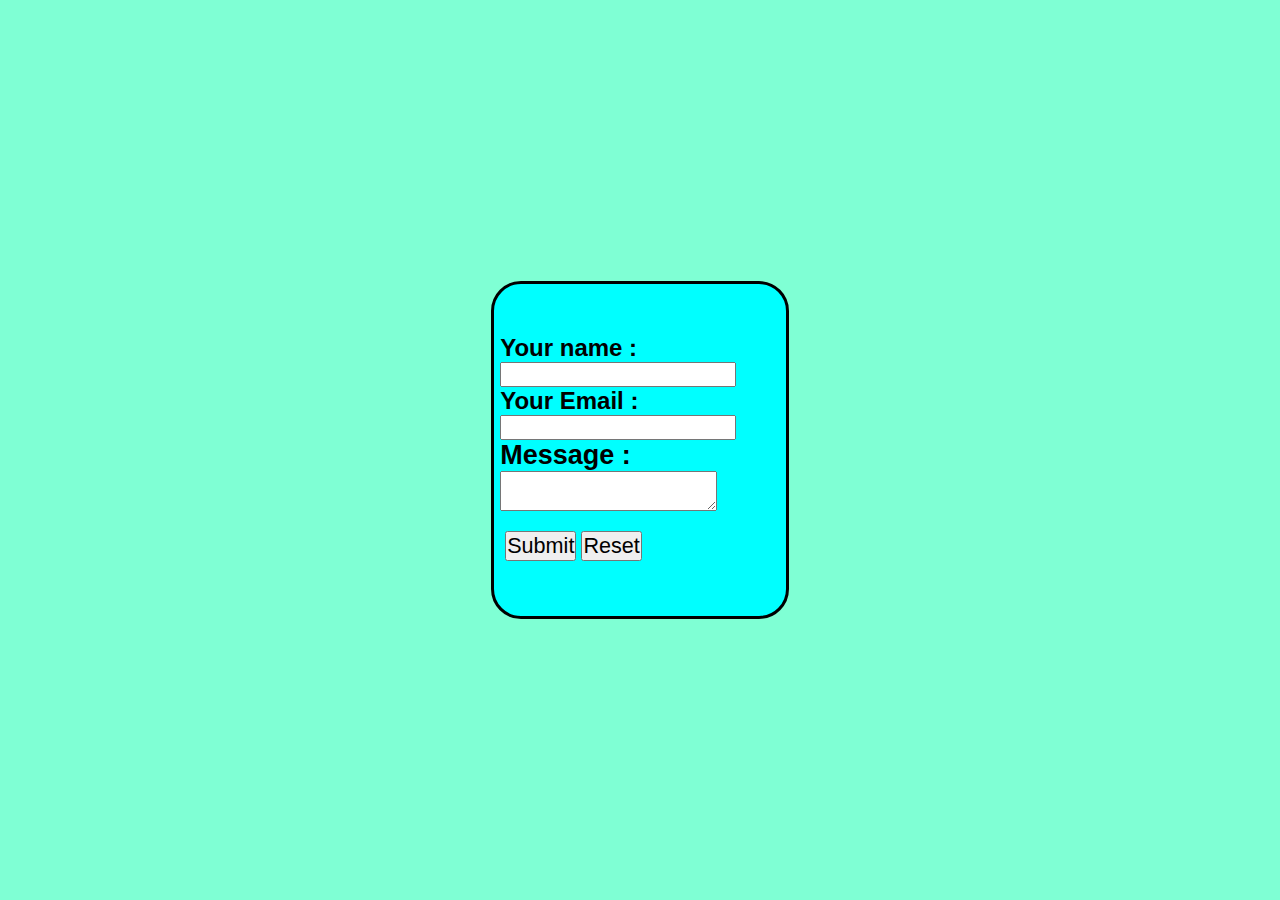
<file: index.html>
<!DOCTYPE html>
<html lang="en">
<head>
    <meta charset="UTF-8">
    <meta name="viewport" content="width=device-width, initial-scale=1.0">
    <title>Document</title>
    <link rel="stylesheet" href="form.css">
</head>
<body>
    <div class="container">
        <div class="form-container">
            <div class="form-group">
                <h2>Your name :</h2>
                <input type="text" id="name">
            </div>
            <div class="form-group">
                <h2>Your Email :</h2>
                <input type="text" id="email">
            </div>
            <div class="form-groups">
                <h2>Message :</h2>
                <textarea name="Message" id="msg"></textarea>
             </div>
             <div class="btn">
                <button type="button" class="btnsubmit" onclick="submit()">Submit</button> 
                <button type="button" class="btnreset" onclick="reset()">Reset</button>
            </div>
        </div>
    </div>
    <script src="form.js"></script>
</body>
</html>
</file>
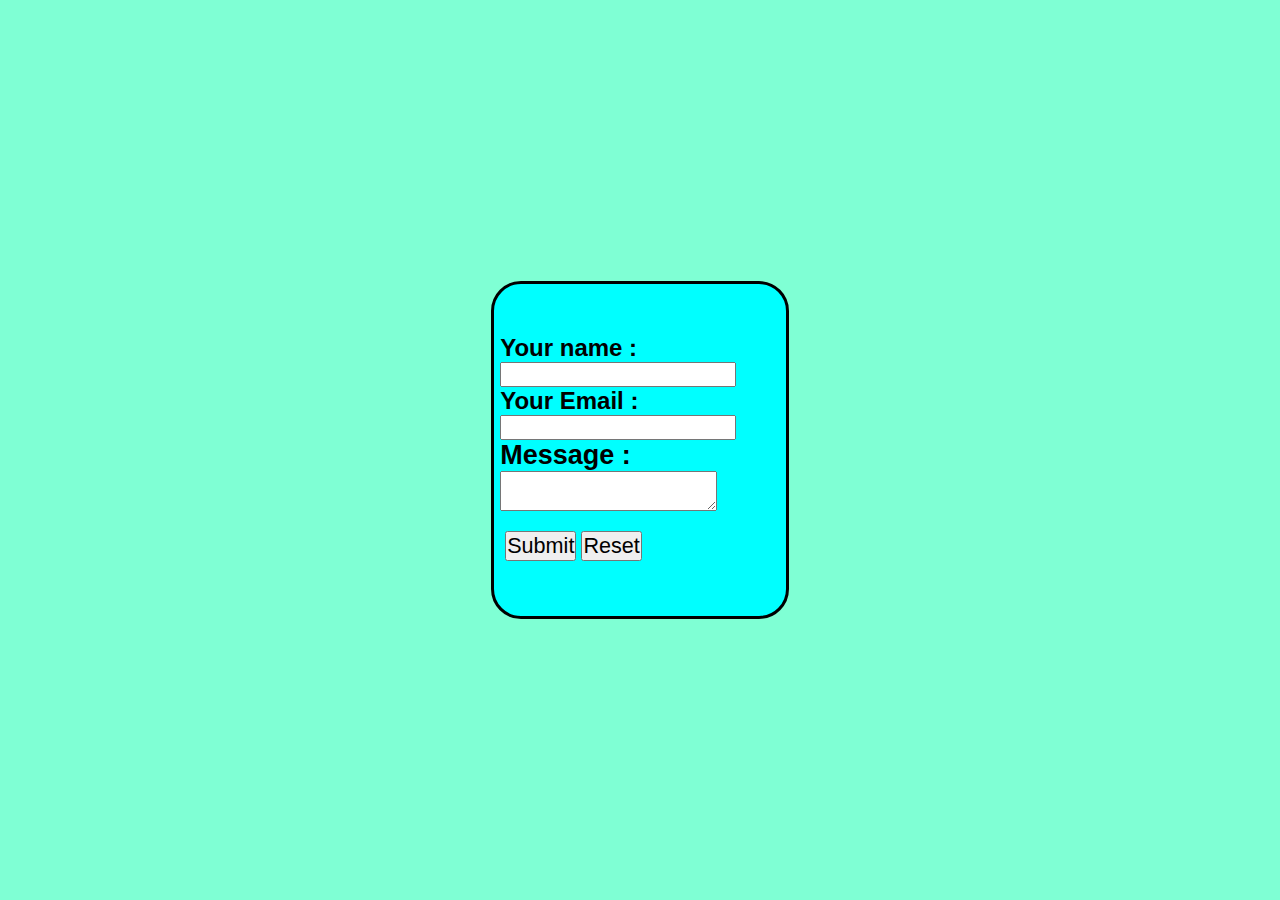
<file: form.html>
<!DOCTYPE html>
<html lang="en">
<head>
    <meta charset="UTF-8">
    <meta name="viewport" content="width=device-width, initial-scale=1.0">
    <title>Document</title>
    <link rel="stylesheet" href="form.css">
</head>
<body>
    <div class="container">
        <div class="form-container">
            <div class="form-group">
                <h2>Your name :</h2>
                <input type="text" id="name">
            </div>
            <div class="form-group">
                <h2>Your Email :</h2>
                <input type="text" id="email">
            </div>
            <div class="form-groups">
                <h2>Message :</h2>
                <textarea name="Message" id="msg"></textarea>
             </div>
             <div class="btn">
                <button type="button" class="btnsubmit" onclick="submit()">Submit</button> 
                <button type="button" class="btnreset" onclick="reset()">Reset</button>
            </div>
        </div>
    </div>
    <script src="form.js"></script>
</body>
</html>
</file>
<file: form.css>
*{
    padding: 0%;
    margin: 0%;
}
.container{
    display: flex;
    flex-direction: column;
    justify-content: center;
    align-items: center;
    height: 100vh;
    background-color: aquamarine;
}
.form-container{
    font-family: 'Lucida Sans', 'Lucida Sans Regular', 'Lucida Grande', 'Lucida Sans Unicode', Geneva, Verdana, sans-serif;
    font-size: medium;
    padding: 50px; 
    padding-left: 0.5%;
    margin: 50px;
    display: flex;
    border: 3px solid black;
    flex-direction: column;
    justify-content: left;
    background-color: aqua;
    border-radius: 30px;
    border-color:black;
    box-shadow: 2x 20px black;
}
input{
    font-size: large;
}
textarea{
    font-size: large;
}
.form-group{
    font-size: medium;
}
.form-groups{
    font: bold;
    font-size: large;
}
h2
{
    justify-content: left;
}
.btn{
    font-family: 'Lucida Sans', 'Lucida Sans Regular', 'Lucida Grande', 'Lucida Sans Unicode', Geneva, Verdana, sans-serif;
    font-size: large;
    border-radius: 100px;
    border-color: black;
    box-shadow: 2x 20px black;
    background-color: aqua;
    padding: 5px;
    margin: 0px;
}
.btn :hover{
    color: rgb(61, 21, 193);
    cursor: pointer; 
}
.btnsubmit ,.btnreset{
    font: bold;
    tab-size: 500px;
    margin-top: 10px;
    font-size:larger;
}
</file>
